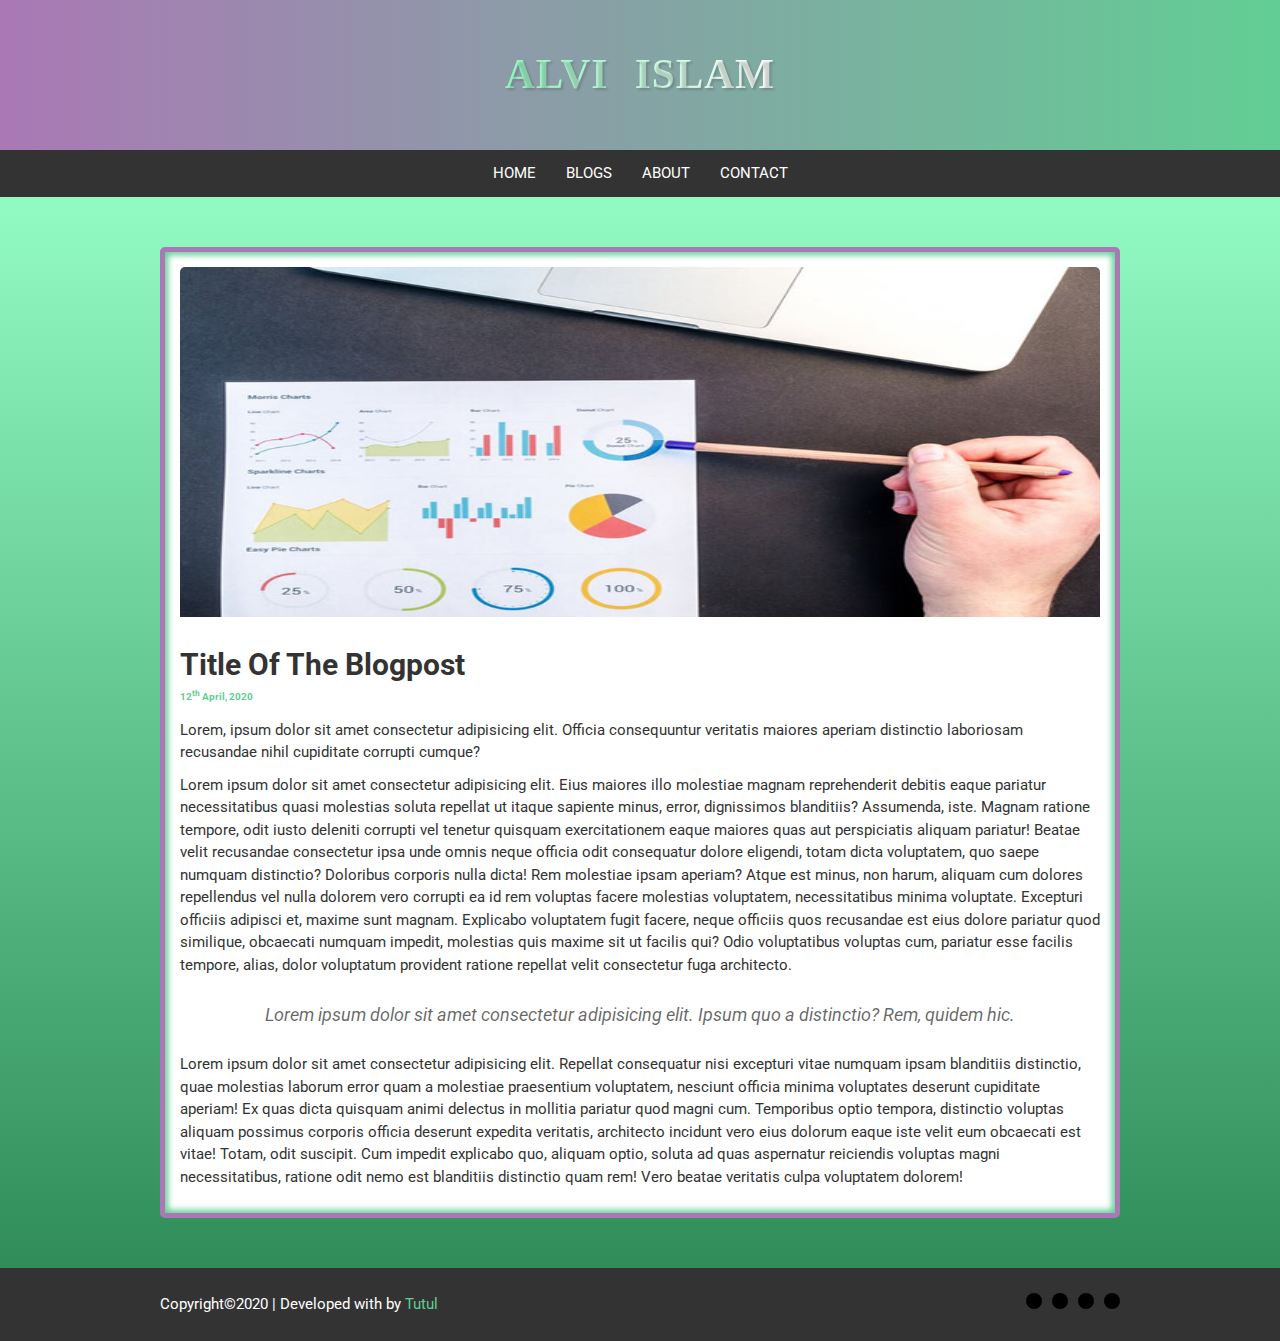
<file: blogpost.html>
<!DOCTYPE html>
<html>
    <head>
        <meta charset="utf-8">
        <meta name="author" content="ArisTutul">
        <meta name="description" content="blog site of Alvee">
        <meta name="keywords" content="blog, blogging, html, css">
        <meta name="viewport" content="width=device-width, initial-scale=1.0">
        <title>Alvi | Blogpost</title>
        <link rel="stylesheet" type="text/css" href="css/style.css">
        <link rel="stylesheet" type="text/css" href="css/responsive.css">
    </head>
    <body>
            <!--    header      -->
        <header>
            <a href="index.html" class="logo">
                alvi islam
            </a>
        </header>

            <!--    navigation      -->
        <ul class="navbar">
            <li><a href="index.html">home</a></li>
            <li><a href="blogs.html">blogs</a></li>
            <li><a href="about.html">about</a></li>
            <li><a href="contact.html">contact</a></li>
        </ul>

            <!--    blogpost    -->
        <section id="showcase">
            <div class="container article">
                    <img src="img/4.jpg" alt="blog image">

                    <h3>
                        title of the blogpost
                    </h3>
                    <h6>
                        12<sup>th</sup> April, 2020
                    </h6>
                    
                    <p>
                        Lorem, ipsum dolor sit amet consectetur adipisicing elit. Officia consequuntur veritatis maiores aperiam distinctio laboriosam recusandae nihil cupiditate corrupti cumque?
                    </p>
                    <p>
                        Lorem ipsum dolor sit amet consectetur adipisicing elit. Eius maiores illo molestiae magnam reprehenderit debitis eaque pariatur necessitatibus quasi molestias soluta repellat ut itaque sapiente minus, error, dignissimos blanditiis? Assumenda, iste. Magnam ratione tempore, odit iusto deleniti corrupti vel tenetur quisquam exercitationem eaque maiores quas aut perspiciatis aliquam pariatur! Beatae velit recusandae consectetur ipsa unde omnis neque officia odit consequatur dolore eligendi, totam dicta voluptatem, quo saepe numquam distinctio? Doloribus corporis nulla dicta! Rem molestiae ipsam aperiam? Atque est minus, non harum, aliquam cum dolores repellendus vel nulla dolorem vero corrupti ea id rem voluptas facere molestias voluptatem, necessitatibus minima voluptate. Excepturi officiis adipisci et, maxime sunt magnam. Explicabo voluptatem fugit facere, neque officiis quos recusandae est eius dolore pariatur quod similique, obcaecati numquam impedit, molestias quis maxime sit ut facilis qui? Odio voluptatibus voluptas cum, pariatur esse facilis tempore, alias, dolor voluptatum provident ratione repellat velit consectetur fuga architecto.
                    </p>

                    <blockquote>
                        Lorem ipsum dolor sit amet consectetur adipisicing elit. Ipsum quo a distinctio? Rem, quidem hic.
                    </blockquote>
                    <p>
                        Lorem ipsum dolor sit amet consectetur adipisicing elit. Repellat consequatur nisi excepturi vitae numquam ipsam blanditiis distinctio, quae molestias laborum error quam a molestiae praesentium voluptatem, nesciunt officia minima voluptates deserunt cupiditate aperiam! Ex quas dicta quisquam animi delectus in mollitia pariatur quod magni cum. Temporibus optio tempora, distinctio voluptas aliquam possimus corporis officia deserunt expedita veritatis, architecto incidunt vero eius dolorum eaque iste velit eum obcaecati est vitae! Totam, odit suscipit. Cum impedit explicabo quo, aliquam optio, soluta ad quas aspernatur reiciendis voluptas magni necessitatibus, ratione odit nemo est blanditiis distinctio quam rem! Vero beatae veritatis culpa voluptatem dolorem!
                    </p>
            </div>
        </section>

            <!--    footer      -->
        <footer>

            <div class="container">
                <p class="copyright">
                    Copyright&copy;2020 | Developed with <i class="fas fa-heart"></i> by <a href="https://twitter.com/ArisTutul007">Tutul</a>
                </p>
                
                <ul class="social">
                    <li>
                        <a href="facebook.com">
                            <i class="fab fa-facebook-square"></i>
                        </a>
                    </li>
                    <li>
                        <a href="twitter.com">
                            <i class="fab fa-twitter-square"></i>
                        </a>
                    </li>
                    <li>
                        <a href="instagram.com">
                            <i class="fab fa-instagram-square"></i>
                        </a>
                    </li>
                    <li>
                        <a href="medium.com">
                            <i class="fab fa-medium"></i>
                        </a>
                    </li>
                </ul><!--  //social  -->
            </div><!--  //container-->
        </footer>
    </body>
</html>
</file>
<file: css/style.css>
@import url('https://fonts.googleapis.com/css2?family=Roboto:ital,wght@0,300;0,400;0,700;1,100&display=swap');

* {
    margin: 0;
    padding: 0;
    box-sizing: border-box;
}
:root {
    font-size: 15px;
    line-height: 1.5;

    --black-color: #333333;
    --white-color: #ffffff;
    --green-color: #61ce94;
    --purple-color: #AA78B5;
}
body {
    font-family: 'Roboto' , Arial, Helvetica, sans-serif;
    color: var(--black-color);
}


/*                          global 
*****************************************/
.container {
    width: 80%;
    max-width: 960px;
    margin: 0 auto;
    /*overflow: hidden;*/
}

#showcase {
    background: linear-gradient(#92FBC3, #308D59);
    padding: 50px 0;
}
#page-header {
    text-transform: capitalize;
    text-align: center;
    font-size: 2rem;
    margin-bottom: 25px;
}

a,
.link {
    text-decoration: none;
    transition: all .3s ease;
    display: inline-block;
}

.button {
    background: var(--green-color);
    color: var(--white-color);
    text-transform: capitalize;
    padding: 10px 15px;
}
.button:hover {
    background: var(--purple-color);
}

ul {
    list-style: none;
}


/*                          header 
*****************************************/
header {
    height: 150px;
    background: linear-gradient(to right, var(--purple-color), var(--green-color));

    display: flex;
    justify-content: center;
    align-items: center;
}
header > a {
    font-family: Cambria, Cochin, Georgia, Times, 'Times New Roman', serif;
    text-transform: uppercase;
    font-weight: bold;
    font-size: 2.75rem;
    letter-spacing: 1px;
    word-spacing: 15px;

    background: -webkit-linear-gradient(0deg, #91f9c2, #ffffff);
    -webkit-background-clip: text;
    -webkit-text-fill-color: transparent;
    text-shadow: 2px 2px 2px #33333338;
}



/*                          navbar 
*****************************************/
.navbar {
    height: auto;
    background: var(--black-color);

    display: flex;
    flex-flow: row wrap;
    justify-content: center;
    align-items: center;
}
.navbar a {
    color: var(--white-color);
    text-transform: uppercase;
    font-size: 1rem;
    margin: 0;
    padding: 12px 15px;
}
.navbar a:hover {
    background: #0ECE68;
}



/*                          main-page 
                            all-blogs 
*****************************************/
.main-page,
.all-blogs {
    display: flex;
    flex-flow: row wrap;
    justify-content: space-around;
}

.blog-box {
    width: 30%;
    background: var(--white-color);
    padding: 15px;
    margin: 1rem 0;
    border-radius: 5px;
}
.blog-box img {
    width: 100%;
    display: block;
    margin-bottom: 15px;
    border-radius: 5px 5px 0 0;
}
.blog-box h3 {
    text-transform: capitalize;
}
.blog-box h6 {
    color: var(--green-color);
}
.blog-box p {
    margin: 10px 0;
}


/*                          find-more 
*****************************************/
.find-more {
    margin-top: 50px;
    display: flex;
    justify-content: center;
    align-items: center;
}
.find-more .button {
    padding: .75rem 5rem;
}



/*                          about 
*****************************************/
.about {
    height: 100%;
    display: flex;
    flex-flow: row wrap;
    justify-content: space-between;
}
.about .img-box {
    width: 400px;
    border: 15px solid var(--purple-color);
    border-top: none;
    border-right: none;
    padding: 0 0 50px 50px;
    box-shadow: inset 8px -4px 7px 0px #8cf4bd;
}
.about .img-box img {
    width: 250px;
    display: block;
    border: 8px solid #fff;
}

.about .description {
    flex:1;
    margin-left: 15px;
    align-self: center;
    color: var(--white-color);
}
.about .description h3 {
    margin-bottom: 15px;
}




/*                          form 
*****************************************/
#form {
    width: 80%;
    max-width: 500px;
    min-height: 300px;
    margin: auto;
    padding: 75px 50px;
    background: var(--white-color);
    border: 5px solid var(--purple-color);
    border-radius: 5px;
    box-shadow: inset 0 0 5px 3px var(--green-color);

    display: flex;
    flex-flow: column wrap;
}

#form input,
#form textarea {
    text-align: center;
    padding: 12px 15px;
    border-radius: 25px;
    margin-bottom: 15px;
    outline-color: var(--purple-color);
    border: 1px solid var(--green-color);
    transition: .3s ease;
}
#form textarea {
    height: 80px;
    font-size: 1rem;
    font-family: sans-serif;
}
#form input:focus,
#form textarea:focus {
    border-color: var(--purple-color);
}

#form .button {
    cursor: pointer;
    font-size: 1.15rem;
    border: 0;
    width: 50%;
    margin: 15px auto;
}


/*                          blogspot 
*****************************************/
.article {
    background: var(--white-color);
    padding: 15px;
    border: 5px solid var(--purple-color);
    border-radius: 5px;
    box-shadow: inset 0px 0px 6px 3px var(--green-color);
}
.article img {
    width: 100%;
    height: 350px;
    display: block;
    margin-bottom: 25px;
    border-radius: 5px 5px 0 0;
}
.article h3 {
    font-size: 2rem;
    text-transform: capitalize;
}
.article h6 {
    color: var(--green-color);
    margin-bottom: 15px;
}
.article p {
    margin: 10px 0;
}
.article blockquote {
    text-align: center;
    font-size: 1.2rem;
    font-style: italic;
    margin: 25px 50px;
    color: rgba(0,0,0,0.6);
}



/*                          footer 
*****************************************/
footer {
    background: var(--black-color);
    color: #fff;
    width: 100%;
    height: auto;
    min-height: 50px;
    padding: 25px 0;
}

footer > .container {
    height: 100%;
    display: flex;
    justify-content: space-between;
    align-items: center;
}

.copyright {
    flex: 2;
}
.copyright i {
    color: crimson;
}
.copyright a {
    color: var(--green-color);
}

.social {
    flex:1;

    display: flex;
    flex-flow: row wrap;
    justify-content: flex-end;
    align-items: center;
}

.social a {
    margin-left: 10px;
}
.social a i {
    display: block;
    background: #000;
    color: var(--white-color);
    padding: 8px 8px;
    border-radius: 50%;
    transition: .3s ease;
}
.social a:hover i {
    background: var(--purple-color);
}
</file>
<file: css/responsive.css>
@media screen and (max-width: 800px) {

    .blog-box {
        width: 48%;
        margin: .5rem 0;
    }

    .about {
        flex-flow: column wrap;
        justify-content: space-between;
        align-items: center;
    }
    .about .img-box {
        width: 300px;
        padding: 0 0 25px 25px;
    }

    .about .description {
        flex: none;
        width: 80%;
        margin-left: 0;
        margin-top: 25px;
    }
}

@media screen and (max-width: 600px) {

    .navbar a {
        padding: 10px;
        font-size: 0.9rem;
    }

    .blog-box {
        width: 100%;
    }

    footer > .container {
        flex-flow: column wrap;
        justify-content: space-evenly;
    }

    .copyright {
        flex: none;
    }
    .social {
        flex: none;
    }
    .social a {
        margin-left: 0;
        margin: 5px;
    }

    #form {
        padding: 50px 25px;
    }
    #form .button {
        width: 80%;
    }

    .article img {
        height: 250px;
    }
}
</file>
